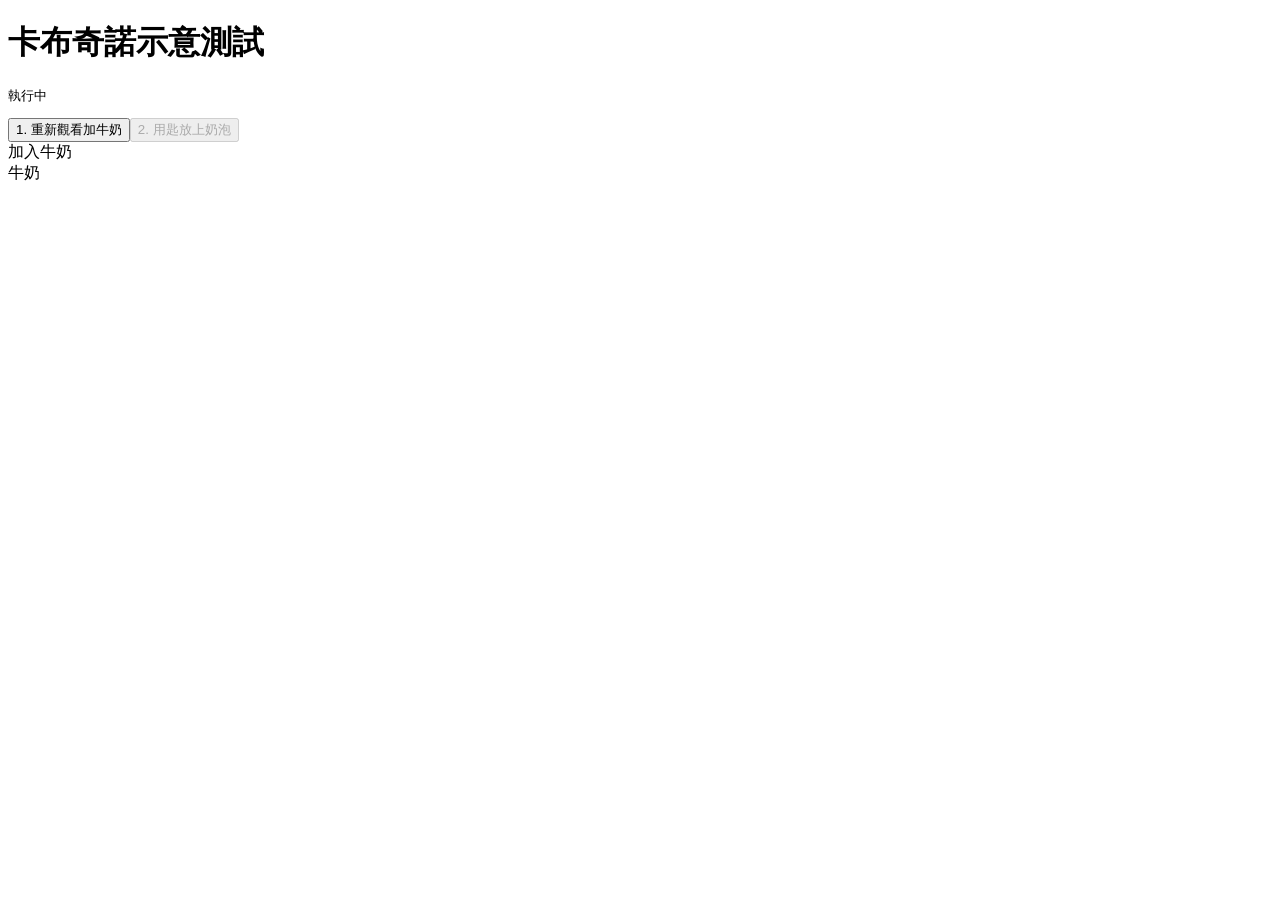
<file: tests/cappuccino.html>
<!doctype html>
<html lang="zh-Hant">
<meta charset="utf-8">
<meta name="viewport" content="width=device-width, initial-scale=1">
<title>CoffeePath 卡布奇諾示意測試</title>
<body>
  <h1>卡布奇諾示意測試</h1>
  <pre id="results">執行中</pre>
  <script type="module" src="./cappuccino.test.js"></script>
</body>
</html>
</file>
